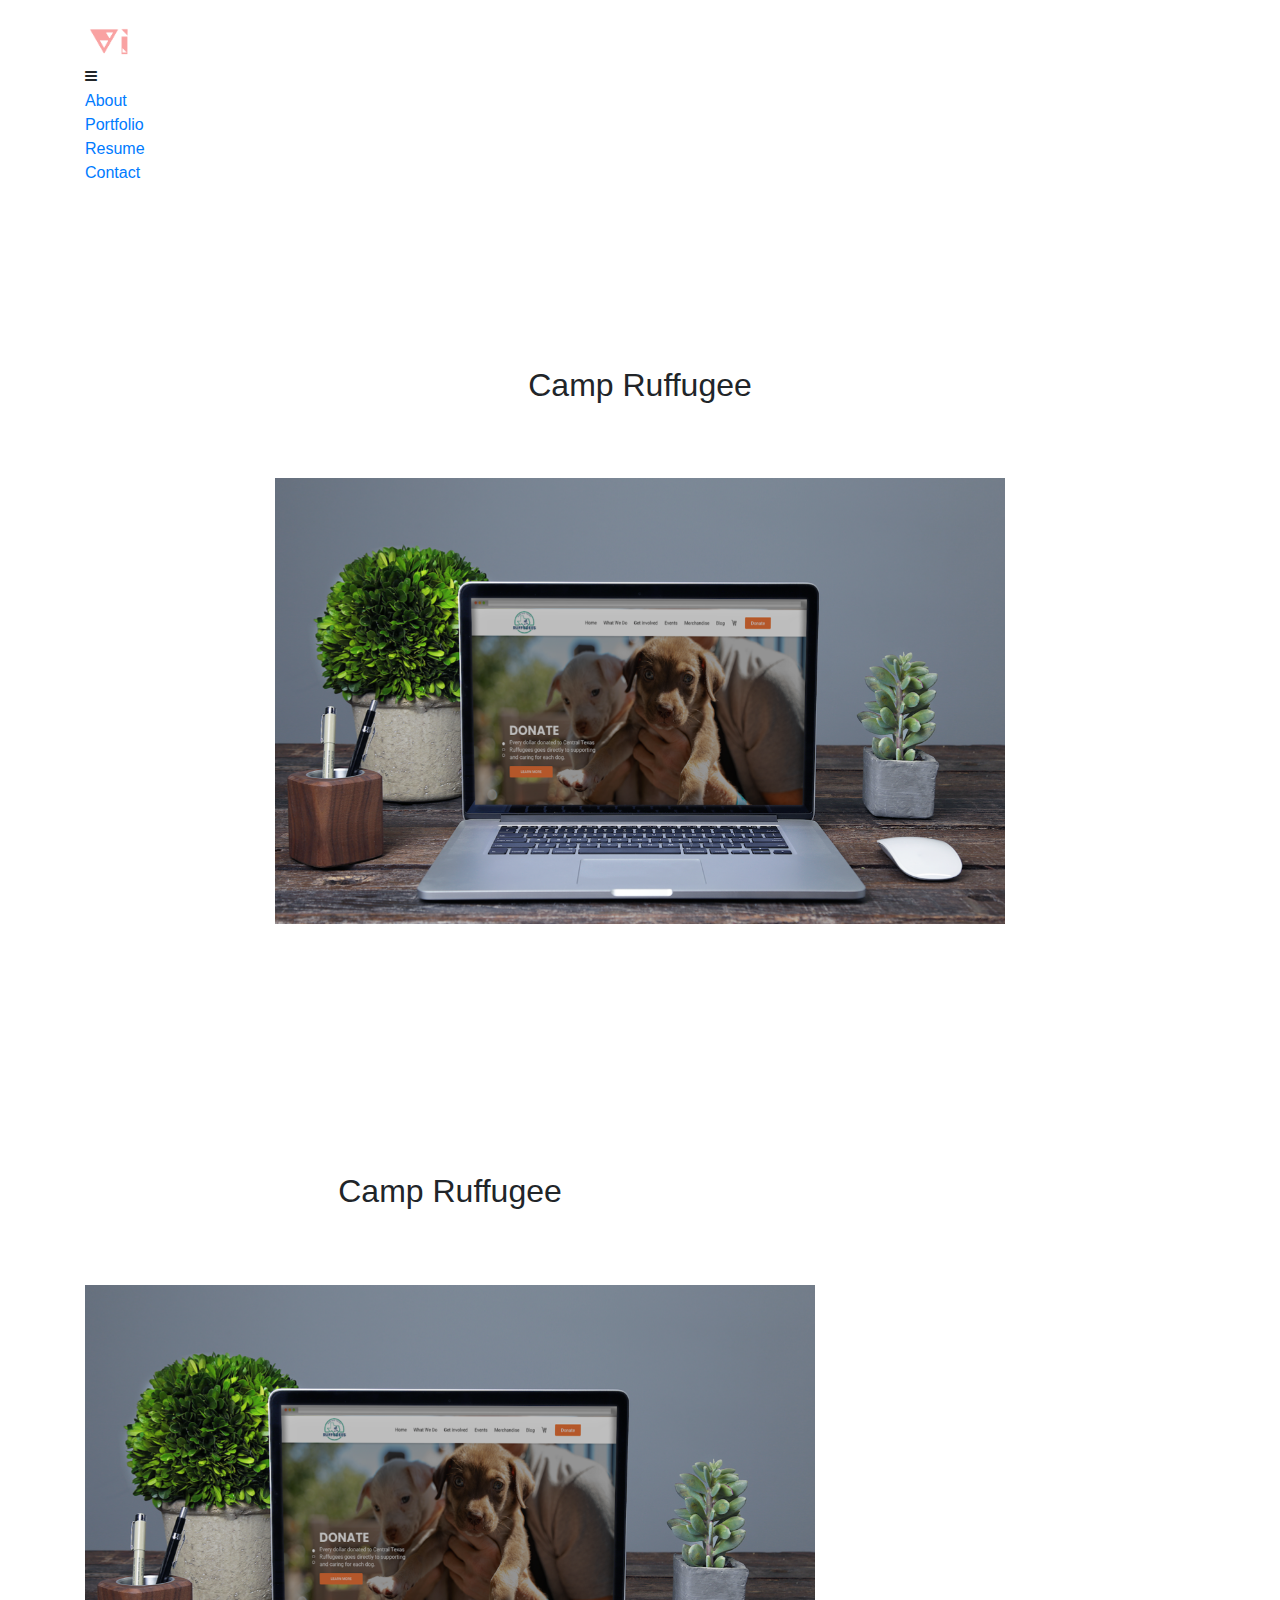
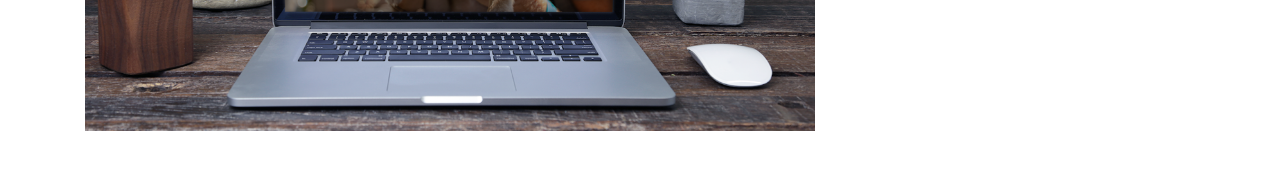
<file: Project-1.html>
<!DOCTYPE html>
<html lang="en">

<head>
  <!-- meta -->
  <meta charset="utf-8">
  <meta content="width=device-width, initial-scale=1.0" name="viewport">

  <title>Veronica Ibe - UX Designer</title>
  <meta content="" name="keywords">
  <meta content="" name="description">

  <!-- Google Fonts -->
  <link
    href="https://fonts.googleapis.com/css?family=Poppins:300,300i,400,400i,500,500i,600,600i,700,700i|Playfair+Display:400,400i,700,700i,900,900i"
    rel="stylesheet">

  <!-- Bootstrap CSS File -->
  <link href="lib/bootstrap/css/bootstrap.min.css" rel="stylesheet">

  <!-- Libraries CSS Files -->
  <link href="lib/ionicons/css/ionicons.min.css" rel="stylesheet">
  <link href="lib/owlcarousel/assets/owl.carousel.min.css" rel="stylesheet">
  <link href="lib/magnific-popup/magnific-popup.css" rel="stylesheet">
  <link href="lib/hover/hover.min.css" rel="stylesheet">

  <!-- Main Stylesheet File -->
  <link href="css/style.css" rel="stylesheet">

  <!-- Responsive css -->
  <link href="css/responsive.css" rel="stylesheet">

  <!-- Favicon -->
  <link rel="shortcut icon" href="images/favicon.png">

  <!-- Custom css -->
  <link href="css/custom.css" rel="stylesheet">

  <!-- Project 1 css -->
  <link href="css/Project-1.css" rel="stylesheet">


  <!-- =======================================================
    Theme Name: Folio
    Theme URL: https://bootstrapmade.com/folio-bootstrap-portfolio-template/
    Author: BootstrapMade.com
    Author URL: https://bootstrapmade.com
  ======================================================= -->
</head>

<body>

  <!-- start section navbar -->
  <nav id="main-nav">
    <div class="row">
      <div class="container">

        <div class="logo">
          <a href="index.html"><img src="./images/VI_Logo_No-Fill-Pink.png" alt="logo"></a>
        </div>

        <div class="responsive"><i data-icon="m" class="ion-navicon-round"></i></div>

        <ul class="nav-menu list-unstyled">
          <!-- <li><a href="#header" class="smoothScroll">Home</a></li> -->
          <li><a href="#about" class="smoothScroll">About</a></li>
          <li><a href="#portfolio" class="smoothScroll">Portfolio</a></li>
          <li><a href="#journal" class="smoothScroll">Resume</a></li>
          <li><a href="#contact" class="smoothScroll">Contact</a></li>
        </ul>

      </div>
    </div>
  </nav>
  <!-- End section navbar -->

  <!-- <div class="container">
    <div class="row">
      <div class="col-sm">
        One of three columns
      </div>
      <div class="col-sm">
        One of three columns
      </div>
      <div class="col-sm">
        One of three columns
      </div>
    </div>
  </div> -->



  <!-- Title of Project -->
  <div class="section portfolio-section">
    <div class="container">
      <div class="row mb-5 justify-content-center" data-aos="fade-up">
        <div class="col-md-8 text-center">
          <h2 class="mb-4 section-title">Camp Ruffugee</h2>
          <img src="./images/Ruffugee.png" class="img-fluid" alt="dog photo">
        </div>
      </div>
    </div>
  </div>
    <!-- <div class="grid-container">
  <div class="header">
    <h2>Camp Ruffugees</h2>
  </div>
</div>

<div class="projectImage">
</div> -->

    <!-- <div class="left" style="background-color:#aaa;">Column</div>
  <div class="middle" style="background-color:#bbb;">Column</div>   -->


    <!-- Overview -->

    <div class="section">
      <div class="container">
        <div class="row">
          <div class="col-md-8 text-center">
            <h2 class="mb-4 section-title">Camp Ruffugee</h2>
            <img src="./images/Ruffugee.png" class="img-fluid" alt="dog photo">
          </div>
        </div>
      </div>
    </div>










    <!-- JavaScript Libraries -->
    <script src="lib/jquery/jquery.min.js"></script>
    <script src="lib/jquery/jquery-migrate.min.js"></script>
    <script src="lib/bootstrap/js/bootstrap.bundle.min.js"></script>
    <script src="lib/typed/typed.js"></script>
    <script src="lib/owlcarousel/owl.carousel.min.js"></script>
    <script src="lib/magnific-popup/magnific-popup.min.js"></script>
    <script src="lib/isotope/isotope.pkgd.min.js"></script>

    <!-- Contact Form JavaScript File -->
    <script src="contactform/contactform.js"></script>

    <!-- Template Main Javascript File -->
    <script src="js/main.js"></script>



</body>

</html>
</file>
<file: css/style.css>
body{
    background-color: white;
    
}


/* Navigation styles */

h2 {font-family:-apple-system, BlinkMacSystemFont, 'Segoe UI', Roboto, Oxygen, Ubuntu, Cantarell, 'Open Sans', 'Helvetica Neue', sans-serif;
}

.nav {
    display: flex;
    background-color: white;
    padding: 20px;
}

.left, .center{
    height: 50px;
    display: flex;
    justify-content: center;
    align-items: center;
}

.left, .right {
    width: 25%
}

.center { 
    width: 50%
}

.center a {
    color: black;
    padding: 10px;
    font-size: 18px;
    text-decoration: none;
    font-family: -apple-system, BlinkMacSystemFont, 'Segoe UI', Roboto, Oxygen, Ubuntu, Cantarell, 'Open Sans', 'Helvetica Neue', sans-serif;
}



/* Intro Layout */

h1 .emphasize-1 {
    font-size: 50px;
    color: pink;
}

.Intro { 
    display: flex;
    height: 1920px;
    width: 1080px;
    flex-direction: row;
    margin: 0 auto;
   
}

.profile photo {
    display: flex;
}
</file>
<file: css/responsive.css>
/** Width between 1200x to 0
 *  ~~~~~~~~~~~~~~~~~~~~~~~~~~~~~~~~~~~~
 */

@media (min-width: 1200px) {

}

/** Width between 992px to 1199px
 *  ~~~~~~~~~~~~~~~~~~~~~~~~~~~~~~~~~~~~
 */

@media (min-width: 992px) and (max-width: 1199px) {
  
}

/** Width between 768px to 991px
 *  ~~~~~~~~~~~~~~~~~~~~~~~~~~~~~~~~~~~~
 */

@media (min-width: 768px) and (max-width: 991px) {
  /* Navbar */
  nav {
    padding: 10px 15px;
  }
  .nav-menu {
    margin-top: 40px;
    display: none;
    float: none;
    width: 100%;
  }
  .nav-menu li {
    float: none;
    width: 100%;
    text-align: center;
    border-top: 1px solid #f7f7f7;
    line-height: 45px;
    margin-left: 0;
    padding-top: 10px;
    padding-bottom: 10px;
  }
  .responsive {
    float: right;
    padding-top: 15px;
    display: block;
  }
  /* About */
  .head-info .header-content .cmaster h1 {
    font-size: 32px;
  }
  #about .div-img-bg {
    padding: 0;
  }
  #about .div-img-bg .about-img img {
    margin-top: 0%;
    margin-left: calc(0% - 0px);
  }
  #about .about-descr .p-heading {
    font-size: 20px;
  }
  #about .about-descr .separator {
    max-width: 100%;
    margin-bottom: 0;
  }
  /* portfolio */
  #portfolio .portfolio-list .nav li {
    float: none;
    margin: 20px;
    display: inline-block;
  }
  /* journal */
  #journal .journal-block .journal-info {
    margin-bottom: 30px;
  }
  /* Contact */
  .contact-contact {
    margin-bottom: 30px;
  }
  /* Footer */
  #footer .socials-media ul li {
    margin-right: 0;
    margin-left: 0;
    float: none;
    display: inline-block;
  }
}

/** Width between 767px to 0
 *  ~~~~~~~~~~~~~~~~~~~~~~~~~~~~~~~~~~~~
 */

@media (max-width: 767px) {
  /* Navbar */
  nav {
    padding: 20px 15px;
  }
  .nav-menu {
    margin-top: 40px;
    display: none;
    float: none;
    width: 100%;
  }
  .nav-menu li {
    float: none;
    width: 100%;
    text-align: center;
    border-top: 1px solid #f7f7f7;
    line-height: 45px;
    margin-left: 0;
    padding-top: 10px;
    padding-bottom: 10px;
  }
  .responsive {
    float: right;
    padding-top: 15px;
    display: block;
  }
  /* About */
  .head-info .header-content h1 {
    font-size: 32px;
  }
  #about .div-img-bg {
    padding: 0;
  }
  #about .div-img-bg .about-img img {
    margin-top: 0%;
    margin-left: calc(0% - 0px);
  }
  #about .about-descr .p-heading {
    font-size: 20px;
  }
  #about .about-descr .separator {
    max-width: 100%;
    margin-bottom: 0;
  }
  /* portfolio */
  #portfolio .portfolio-list .nav li {
    float: none;
    margin: 20px;
    display: inline-block;
  }
  /* journal */
  #journal .journal-block .journal-info {
    margin-bottom: 30px;
  }
  /* Contact */
  .contact-contact {
    margin-bottom: 30px;
  }
  /* Footer */
  #footer .socials-media ul li {
    margin-right: 0;
    margin-left: 0;
    float: none;
    display: inline-block;
  }
}

/** Width between 600px to 0
 *  ~~~~~~~~~~~~~~~~~~~~~~~~~~~~~~~~~~~~
 */

@media (max-width: 600px) {
  /* Navbar */
  nav {
    padding: 20px 15px;
  }
  .nav-menu {
    margin-top: 40px;
    display: none;
    float: none;
    width: 100%;
  }
  .nav-menu li {
    float: none;
    width: 100%;
    text-align: center;
    border-top: 1px solid #f7f7f7;
    line-height: 45px;
    margin-left: 0;
    padding-top: 10px;
    padding-bottom: 10px;
  }
  .responsive {
    float: right;
    padding-top: 15px;
    display: block;
  }
  /* About */
  .head-info .header-content h1 {
    font-size: 32px;
  }
  #about .div-img-bg {
    padding: 0;
  }
  #about .div-img-bg .about-img img {
    margin-top: 0%;
    margin-left: calc(0% - 0px);
  }
  #about .about-descr .p-heading {
    font-size: 20px;
  }
  #about .about-descr .separator {
    max-width: 100%;
    margin-bottom: 0;
  }
  /* portfolio */
  #portfolio .portfolio-list .nav li {
    float: none;
    margin: 10px;
    display: inline-block;
  }
  /* journal */
  #journal .journal-block .journal-info {
    margin-bottom: 30px;
  }
  /* Contact */
  .contact-contact {
    margin-bottom: 30px;
  }
  /* Footer */
  #footer .socials-media ul li {
    margin-right: 0;
    margin-left: 0;
    float: none;
    display: inline-block;
  }
}

/** Width between 480px to 0
 *  ~~~~~~~~~~~~~~~~~~~~~~~~~~~~~~~~~~~~
 */

@media (max-width: 480px) {
  /* Navbar */
  nav {
    padding: 20px 15px;
  }
  .nav-menu {
    margin-top: 40px;
    display: none;
    float: none;
    width: 100%;
  }
  .nav-menu li {
    float: none;
    width: 100%;
    text-align: center;
    border-top: 1px solid #f7f7f7;
    line-height: 45px;
    margin-left: 0;
    padding-top: 10px;
    padding-bottom: 10px;
  }
  .responsive {
    float: right;
    padding-top: 15px;
    display: block;
  }
  /* About */
  .head-info .header-content h1 {
    font-size: 32px;
  }
  #about .div-img-bg {
    padding: 0;
  }
  #about .div-img-bg .about-img img {
    margin-top: 0%;
    margin-left: calc(0% - 0px);
  }
  #about .about-descr .p-heading {
    font-size: 20px;
  }
  #about .about-descr .separator {
    max-width: 100%;
    margin-bottom: 0;
  }
  /* portfolio */
  #portfolio .portfolio-list .nav li {
    float: none;
    margin: 20px;
  }
  /* journal */
  #journal .journal-block .journal-info {
    margin-bottom: 30px;
  }
  /* Contact */
  .contact-contact {
    margin-bottom: 30px;
  }
  /* Footer */
  #footer .socials-media ul li {
    margin-right: 0;
    margin-left: 0;
    float: none;
    display: inline-block;
  }
}

/** Width between 320px to 0
 *  ~~~~~~~~~~~~~~~~~~~~~~~~~~~~~~~~~~~~
 */

@media (max-width: 320px) {
  /* Navbar */
  nav {
    padding: 20px 15px;
  }
  .nav-menu {
    margin-top: 40px;
    display: none;
    float: none;
    width: 100%;
  }
  .nav-menu li {
    float: none;
    width: 100%;
    text-align: center;
    border-top: 1px solid #f7f7f7;
    line-height: 45px;
    margin-left: 0;
    padding-top: 10px;
    padding-bottom: 10px;
  }
  .responsive {
    float: right;
    padding-top: 15px;
    display: block;
  }
  /* About */
  .head-info .header-content h1 {
    font-size: 32px;
  }
  #about .div-img-bg {
    padding: 0;
  }
  #about .div-img-bg .about-img img {
    margin-top: 0%;
    margin-left: calc(0% - 0px);
  }
  #about .about-descr .p-heading {
    font-size: 20px;
  }
  #about .about-descr .separator {
    max-width: 100%;
    margin-bottom: 0;
  }
  /* portfolio */
  #portfolio .portfolio-list .nav li {
    float: none;
    margin: 20px;
  }
  /* journal */
  #journal .journal-block .journal-info {
    margin-bottom: 30px;
  }
  /* Contact */
  .contact-contact {
    margin-bottom: 30px;
  }
  /* Footer */
  #footer .socials-media ul li {
    margin-right: 0;
    margin-left: 0;
    float: none;
    display: inline-block;
  }
  /* Single page */
  .entry-comments-body span {
    display: inline-block;
    margin-right: 0;
  }
}
</file>
<file: css/custom.css>
/* Moving text on Main Photo Down */

/* .header-content h1  {
    position:relative;
    top: 350px; */
    /* left: 600px; */
/* } */

/* .header-content p {
    position:relative;
    top: 350px; */
    /* left: 600px; */
/* } */

/* ul.top-social {
    position:relative;
    top: 350px; */
    /* left: 600px; */
/* } */

/* Navigation Padding */

nav {
    padding: 15px;
}


/* Media Queries */

@media (min-width: 320px) and (max-width: 375px) {
    .header-content h1 {
        position:relative;
        top: 175px;
    }
    .header-content p {
        position:relative;
        top: 175px;
    }
    ul.top-social {
        position:relative;
        top: 175px;

        
    }
    #header {
        background: url("../images/mobileView.png") repeat scroll center center / cover;
    }


}

@media (min-width: 370px) and (max-width: 414px) {
    .header-content h1 {
        position:relative;
        top: 280px;
    }
    .header-content p {
        position:relative;
        top: 280px;
    }
    ul.top-social {
        position:relative;
        top: 280px;
    }

    #header {
        background: url("../images/mobileView.png") repeat scroll center center / cover;
    }

}



/* Logo */
.logo img {
    width: 50px;
}


@media (min-width: 1024px){
  /* .header-content h1 {
      position:relative;
      left: 450px;
  }
  .header-content p {
    position:relative;
    left: 450px;
  } */
}
</file>
<file: css/Project-1.css>
/* Navigation Padding */
nav {
    padding: 15px;
}

.section, .portfolio-section {
    padding-top: 150px;
    padding-bottom: 50px;
    display:flex;
    align-content: center;
}

.section-title {
    padding-bottom: 50px;
}
</file>
